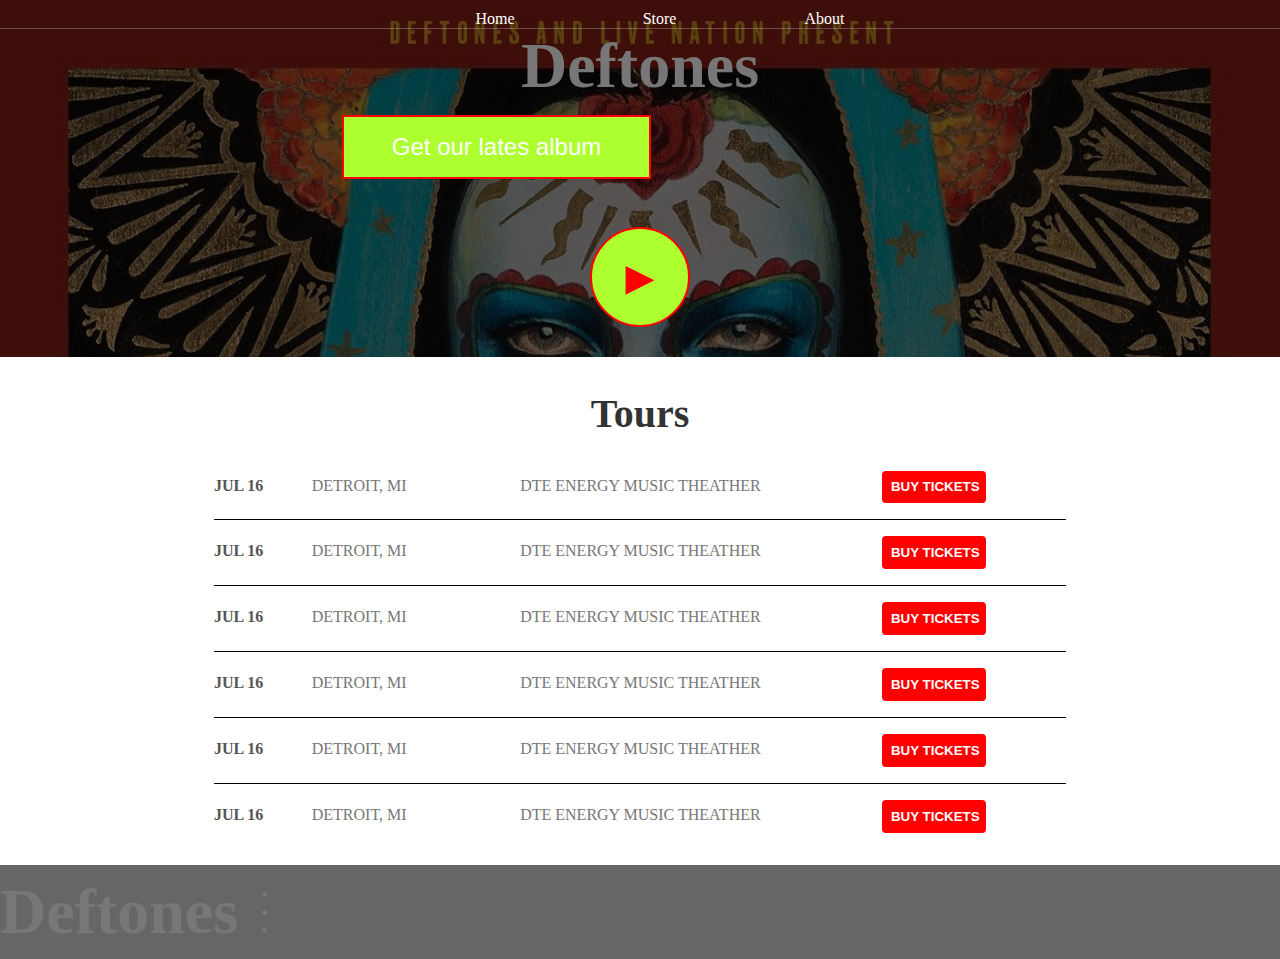
<file: index.html>
<!DOCTYPE html>
<html lang="en">

<head>
    <meta charset="UTF-8">
    <meta name="viewport" content="width=device-width, initial-scale=1.0">
    <meta http-equiv="X-UA-Compatible" content="ie=edge">
    <link rel="stylesheet" href="style.css">
    <title>Deftones</title>
</head>

<body>
    <header class="main-header">
        <nav class="nav main-nav">
            <ul>
                <li><a href="index.html"></a> Home</li>
                <li><a href="store.html"></a> Store</li>
                <li><a href="about.html"></a> About</li>
            </ul>
        </nav>
        <h1 class="band-name">Deftones</h1>
        <div class="container">
            <button class="btn btn-header" type="button">Get our lates album</button>
        </div>

        <button class="btn btn-header btn-play" type="button">&#9658;</button>
    </header>

    <section class="content-section container">
        <h2 class="section-header">Tours</h2>
        <div>
            <div class="tour-row">
                <span class="tour-item tour-date">JUL 16</span>
                <span class="tour-item tour-city">DETROIT, MI</span>
                <span class="tour-item tour-arena">DTE ENERGY MUSIC THEATHER</span>
                <button class="btn tour-item tour-btn btn-primary" type="button">BUY TICKETS</button>
            </div>

            <div class="tour-row">
                <span class="tour-item tour-date">JUL 16</span>
                <span class="tour-item tour-city">DETROIT, MI</span>
                <span class="tour-item tour-arena">DTE ENERGY MUSIC THEATHER</span>
                <button class="btn tour-item tour-btn btn-primary" type="button">BUY TICKETS</button>
            </div>

            <div class="tour-row">
                <span class="tour-item tour-date">JUL 16</span>
                <span class="tour-item tour-city">DETROIT, MI</span>
                <span class="tour-item tour-arena">DTE ENERGY MUSIC THEATHER</span>
                <button class="btn tour-item tour-btn btn-primary" type="button">BUY TICKETS</button>
            </div>

            <div class="tour-row">
                <span class="tour-item tour-date">JUL 16</span>
                <span class="tour-item tour-city">DETROIT, MI</span>
                <span class="tour-item tour-arena">DTE ENERGY MUSIC THEATHER</span>
                <button class="btn tour-item tour-btn btn-primary" type="button">BUY TICKETS</button>
            </div>

            <div class="tour-row">
                <span class="tour-item tour-date">JUL 16</span>
                <span class="tour-item tour-city">DETROIT, MI</span>
                <span class="tour-item tour-arena">DTE ENERGY MUSIC THEATHER</span>
                <button class="btn tour-item tour-btn btn-primary" type="button">BUY TICKETS</button>
            </div>

            <div class="tour-row">
                <span class="tour-item tour-date">JUL 16</span>
                <span class="tour-item tour-city">DETROIT, MI</span>
                <span class="tour-item tour-arena">DTE ENERGY MUSIC THEATHER</span>
                <button class="btn tour-item tour-btn btn-primary" type="button">BUY TICKETS</button>
            </div>
        </div>
    </section>


    <footer class="main-footer">
        <div class="conatiner main-footer-container">

            <h3 class="band-name">Deftones</h3>
            <ul nav footer-nav>
                <li></li>
                <li></li>
                <li></li>
            </ul>
        </div>
    </footer>
</body>

</html>
</file>
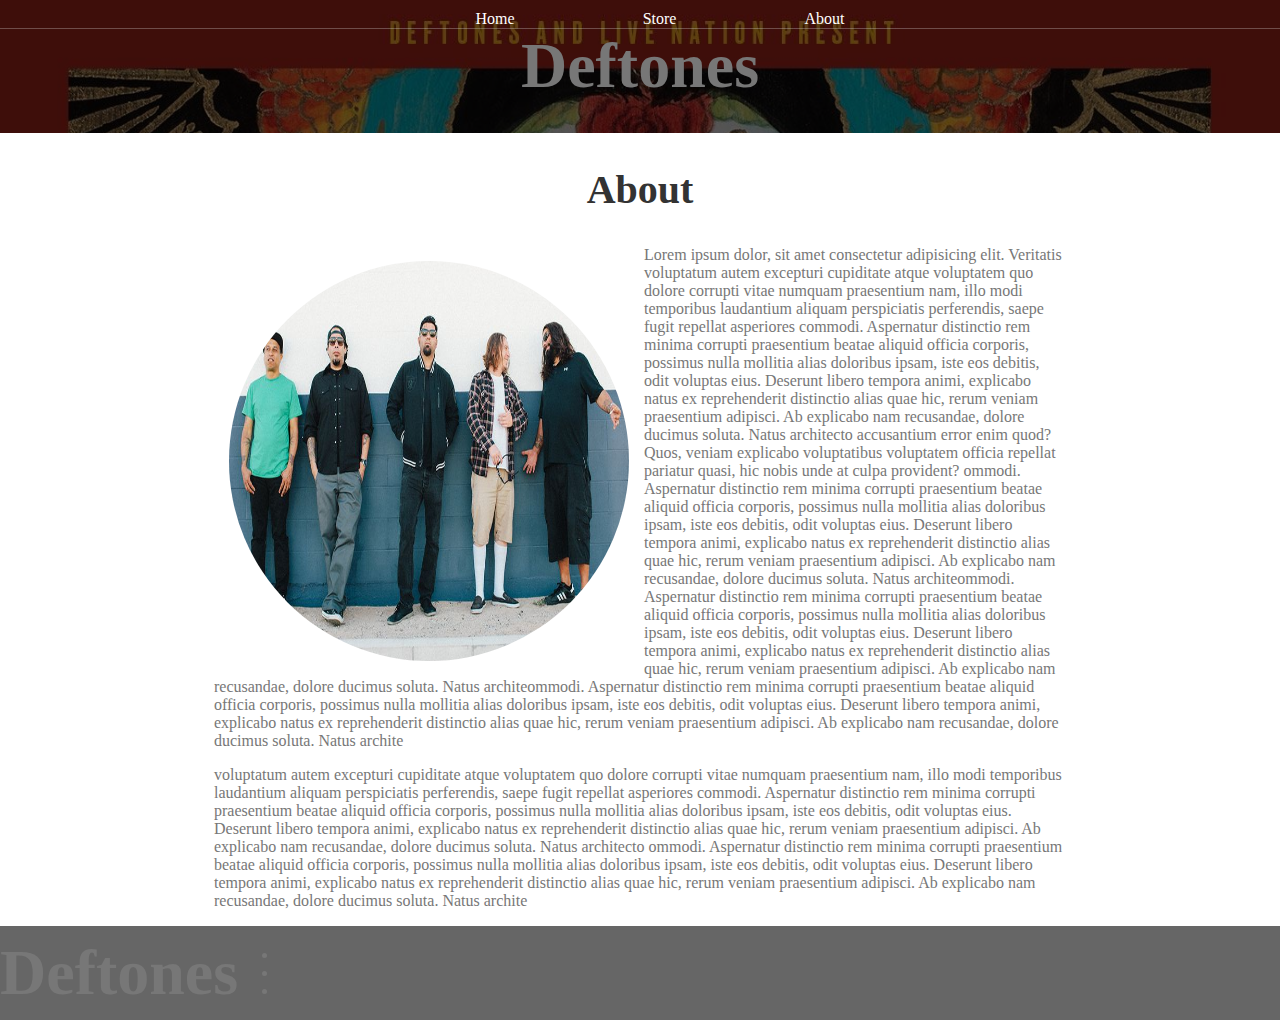
<file: about.html>
<!DOCTYPE html>
<html lang="en">

<head>
    <meta charset="UTF-8">
    <meta name="viewport" content="width=device-width, initial-scale=1.0">
    <meta http-equiv="X-UA-Compatible" content="ie=edge">
    <link rel="stylesheet" href="style.css">
    <title>Deftones</title>
</head>

<body>
    <header class="main-header">
        <nav class="nav main-nav">
            <ul>
                <li><a href="index.html"></a> Home</li>
                <li><a href="store.html"></a> Store</li>
                <li><a href="about.html"></a> About</li>
            </ul>
        </nav>
        <h1 class="band-name">Deftones</h1>
    </header>

    <section class="content-section container">
        <h2 class="section-header">About</h2>
        <img class="about-band" src="images/deftonesmain1.jpg" alt="band">
        <p>Lorem ipsum dolor, sit amet consectetur adipisicing elit.
            Veritatis voluptatum autem excepturi cupiditate atque voluptatem
            quo dolore corrupti vitae numquam praesentium nam, illo modi temporibus
            laudantium aliquam perspiciatis perferendis, saepe fugit repellat asperiores
            commodi. Aspernatur distinctio rem minima corrupti praesentium beatae aliquid
            officia corporis, possimus nulla mollitia alias doloribus ipsam, iste eos debitis,
            odit voluptas eius. Deserunt libero tempora animi, explicabo natus ex reprehenderit
            distinctio alias quae hic, rerum veniam praesentium adipisci. Ab explicabo nam recusandae,
            dolore ducimus soluta. Natus architecto accusantium error enim quod? Quos, veniam explicabo
            voluptatibus voluptatem officia repellat pariatur quasi, hic nobis unde at culpa provident?
            ommodi. Aspernatur distinctio rem minima corrupti praesentium beatae aliquid
            officia corporis, possimus nulla mollitia alias doloribus ipsam, iste eos debitis,
            odit voluptas eius. Deserunt libero tempora animi, explicabo natus ex reprehenderit
            distinctio alias quae hic, rerum veniam praesentium adipisci. Ab explicabo nam recusandae,
            dolore ducimus soluta. Natus architeommodi. Aspernatur distinctio rem minima corrupti praesentium beatae
            aliquid
            officia corporis, possimus nulla mollitia alias doloribus ipsam, iste eos debitis,
            odit voluptas eius. Deserunt libero tempora animi, explicabo natus ex reprehenderit
            distinctio alias quae hic, rerum veniam praesentium adipisci. Ab explicabo nam recusandae,
            dolore ducimus soluta. Natus architeommodi. Aspernatur distinctio rem minima corrupti praesentium beatae
            aliquid
            officia corporis, possimus nulla mollitia alias doloribus ipsam, iste eos debitis,
            odit voluptas eius. Deserunt libero tempora animi, explicabo natus ex reprehenderit
            distinctio alias quae hic, rerum veniam praesentium adipisci. Ab explicabo nam recusandae,
            dolore ducimus soluta. Natus archite
        </p>
        <p>
            voluptatum autem excepturi cupiditate atque voluptatem
            quo dolore corrupti vitae numquam praesentium nam, illo modi temporibus
            laudantium aliquam perspiciatis perferendis, saepe fugit repellat asperiores
            commodi. Aspernatur distinctio rem minima corrupti praesentium beatae aliquid
            officia corporis, possimus nulla mollitia alias doloribus ipsam, iste eos debitis,
            odit voluptas eius. Deserunt libero tempora animi, explicabo natus ex reprehenderit
            distinctio alias quae hic, rerum veniam praesentium adipisci. Ab explicabo nam recusandae,
            dolore ducimus soluta. Natus architecto
            ommodi. Aspernatur distinctio rem minima corrupti praesentium beatae aliquid
            officia corporis, possimus nulla mollitia alias doloribus ipsam, iste eos debitis,
            odit voluptas eius. Deserunt libero tempora animi, explicabo natus ex reprehenderit
            distinctio alias quae hic, rerum veniam praesentium adipisci. Ab explicabo nam recusandae,
            dolore ducimus soluta. Natus archite
        </p>
    </section>

    <footer class="main-footer">
        <div class="conatiner main-footer-container">

            <h3 class="band-name">Deftones</h3>
            <ul nav footer-nav>
                <li></li>
                <li></li>
                <li></li>
            </ul>
        </div>
    </footer>
</body>

</html>
</file>
<file: style.css>
*{
    box-sizing: border-box;
    color: #777;
}

html, body{
    margin: 0;
    padding: 0;
}

.nav ul{
    margin: 0;
    padding-top: 10px;
}

.nav li{
    display: inline;
    color: white;
    padding: 10px;
    color: white;
    text-decoration: none;
}

.main-nav{
    text-align: center;
    font-weight: lighter;
    border-bottom: 1px solid rgba(225, 225, 225, .3);
}

.main-nav li{
    padding: 0 5%;

}



.nav li:hover{
    background-color: red;
}


.main-header{
    background-color: rgba(0,0,0,.6);
    background-image: url("images/Deftones-Admat_LowerRes.jpg");
    background-blend-mode: multiply;
    background-size: cover;
    padding-bottom: 30px;
}

.band-name{
    text-align: center;
    margin: 0;
    font-size: 4em;
}

.content-section{
    margin: 1em;
}

.container{
    max-width: 900px;
    margin: 0 auto;
    padding: 0 1.5em;
}

.section-header{
    color: #333;
    text-align: center;
    font-size: 2.5em;
}

.about-band{
    float: left;
    height: 400px;
    width: 400px;
    margin: 15px;
    border-radius: 50%;
}

.main-footer{
    background-color: rgba(0,0,0,.6);
    color: white;
    padding: .25em 0;
}

.main-footer-container{
    display: flex;
    align-items: center;
}

.main-footer-container ul{
    flex-grow: 1;
    text-align: end;
}

.footer-nav li{
    padding: 0 .5em;
}

/* .footer-nav img{
    width: 30px;
    height: 30px;
} */

.btn{
    text-align: center;
    vertical-align: middle;
    padding: .67em;
    cursor: pointer;
}

.btn-header{
    margin: .5em 15% 2em 15%;
    color: white;
    border: 2px solid red;
    background-color: greenyellow;
    border-radius: 0;
    font-size: 1.5em;
    font-weight: lighter;
    padding-left: 2em;
    padding-right: 2em;

}

.btn-header:hover{
    background-color: red;
}

.btn-play{
    display: block;
    margin: 0 auto;
    color: red;
    font-size: 3em;
    border-radius: 50%;
    padding: 0;
    width: 100px;
    height: 100px;

}

.tour-row{
    border-bottom: 1px solid black;
    padding-bottom: 1em;
    margin-bottom: 1em;
}

.tour-row:last-child{
    border-bottom: none;
}

.tour-item{
    display: inline-block;
    padding-right: .5em;
    
}

.tour-date{
    color: #555;
    font-weight: bold;
    width: 11%;;
}

.tour-city{
    width: 24%;
}

.tour-arena{
    width:42%
}

.tour-btn{
    max-width: 19%;
}

.btn-primary{
    color: white;
    background-color: red;
    border: none;
    border-radius: .3em;
    font-weight: bold;
}

.btn-primary:hover{
    background-color: lightcoral;
}

.shop-item{
    margin: 30px;
}

.shop-item-title{
    display: block;
    width: 100%;
    text-align: center;
    font-weight: bold;
    font-size: 1.5em;
    color: #333;
    margin-bottom: 15px;
}

.shop-item-image{
    height: 250px;
}

.shop-item-details{
    display: flex;
    align-items: center;
    padding: 5px;
}

.shop-item-price{
    flex-grow: 1;
    color: #333;
}

.shop-items{
    display: flex;
    flex-wrap: wrap;
    justify-content: space-around;
}

.cart-header{
    font-weight: bold;
    font-size: 1.2em;
    color: #333;
}

.cart-column{
    display: flex;
    text-align: center;
    border-bottom: 1px solid black;
    margin-right: 1.5em;
    padding-bottom: 10px;
    margin-top: 10px;
}

.cart-row {
    display: flex;
}

.cart-item {
    width: 45%;
}

.cart-price {
    width: 20%;
    font-size: 1.2em;
    color: #333;
}

.cart-quantity {
    width: 35%;
}

.cart-item-title {
    color: #333;
    margin-left: .5em;
    font-size: 1.2em;
}

.cart-item-image {
    width: 75px;
    height: auto;
    border-radius: 10px;
}

.btn-danger {
    color: white;
    background-color: #EB5757;
    border: none;
    border-radius: .3em;
    font-weight: bold;
}

.btn-danger:hover {
    background-color: #CC4C4C;
}

.cart-quantity-input {
    height: 34px;
    width: 50px;
    border-radius: 5px;
    border: 1px solid #56CCF2;
    background-color: #eee;
    color: #333;
    padding: 0;
    text-align: center;
    font-size: 1.2em;
    margin-right: 25px;
}

.cart-row:last-child {
    border-bottom: 1px solid black;
}

.cart-row:last-child .cart-column {
    border: none;
}

.cart-total {
    text-align: end;
    margin-top: 10px;
    margin-right: 10px;
}

.cart-total-title {
    font-weight: bold;
    font-size: 1.5em;
    color: black;
    margin-right: 20px;
}

.cart-total-price {
    color: #333;
    font-size: 1.1em;
}

.btn-purchase {
    display: block;
    margin: 40px auto 80px auto;
    font-size: 1.50em;
}
</file>
